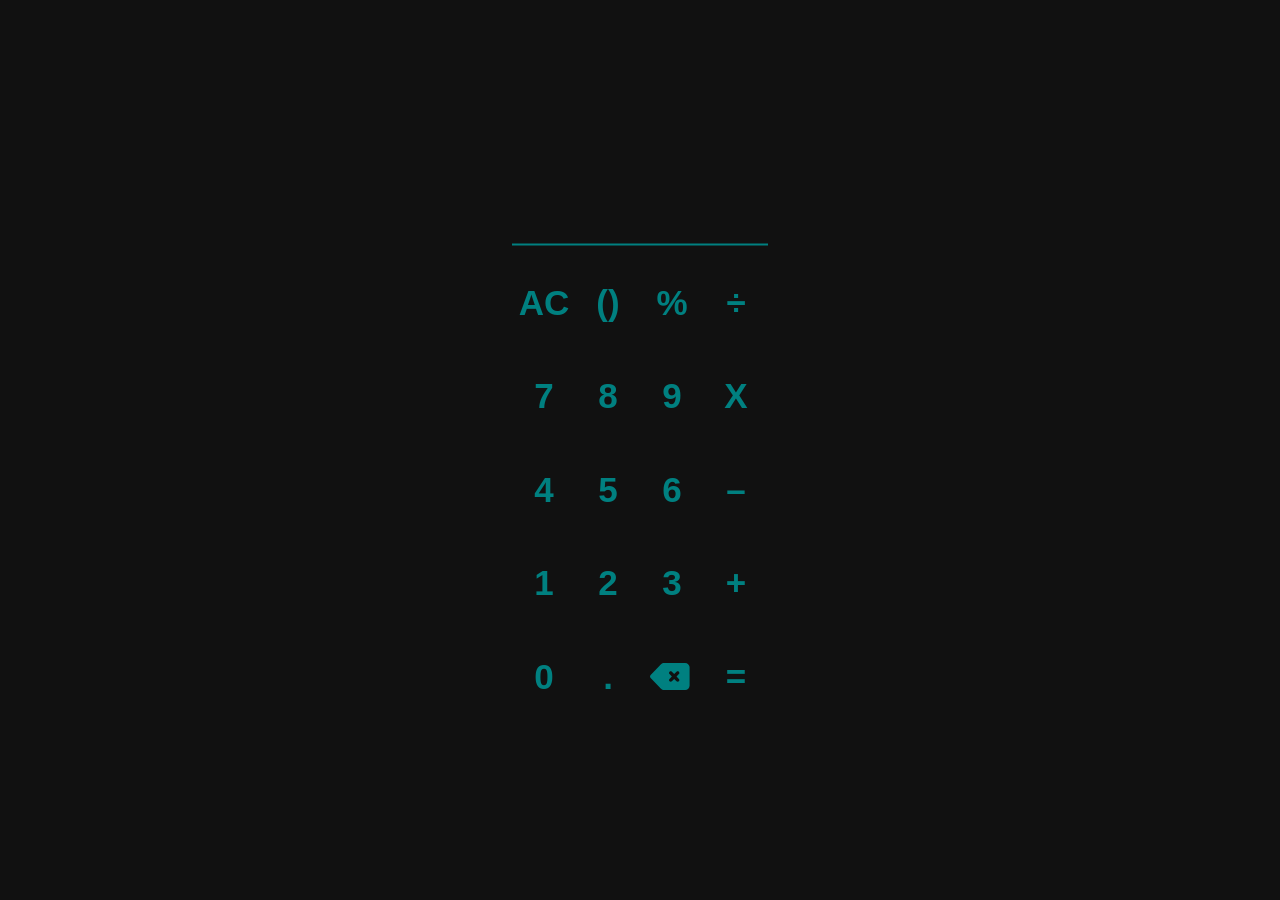
<file: index.html>
<!DOCTYPE html>
<html lang="en">
<head>
  <meta charset="UTF-8">
  <meta name="viewport" content="width=device-width, initial-scale=1.0">
  <meta content="autor" name="Xurxo Freitas">
  <!-- ENLACE FICHEIROS JS -->
   <script src="./js/jquery_v4.0.0.js"></script>
   <script src="./js/index.js"></script>
  <!-- ESTILOS -->
   <link rel="stylesheet" href="./css/estilos.css">
  <title>Calculadora</title>
</head>
<body>
  <div id="calculadora">
    <input id="pantalla">
    <!-- <hr> -->
    <div id="teclado">
      <button id="borrarTodo" class="boton">AC</button>
      <button id="parentese" class="boton">()</button>
      <button id="porcentaxe" class="boton">&#37;</button> <!-- Porcentaxe -->
      <button id="buttonision" class="boton">&divide;</button> <!-- dividir -->
      <button id="sete" class="boton">7</button>
      <button id="oito" class="boton">8</button>
      <button id="nove" class="boton">9</button>
      <button id="multiplicacion" class="boton">X</button>
      <button id="catro" class="boton">4</button>
      <button id="cinco" class="boton">5</button>
      <button id="seis" class="boton">6</button>
      <button id="restar" class="boton">&ndash;</button>
      <button id="un" class="boton">1</button>
      <button id="dous" class="boton">2</button>
      <button id="tres" class="boton">3</button>
      <button id="sumar" class="boton">+</button>
      <button id="cero" class="boton">0</button>
      <button id="punto" class="boton">.</button>
      <button id="borrar" class="boton"><img src="./img/delete-left-solid-full.svg" alt="icono_borrar"></button>
      <button id="igual" class="boton">=</button>
    </div>
  </div>
</body>
</html>
</file>
<file: css/estilos.css>
* {
  font-family: Arial, Helvetica, sans-serif;
  box-sizing: border-box;
  padding: 0;
  margin: 0;
}

:root{
  --branco: #f0f0f0;
  --negro: #111;
  --gris: #555;
  --teal: teal;
}

body{
  background-color: var(--negro);

  #calculadora{
    position: fixed;
    top: 50%;
    left: 50%;
    transform: translate(-50%, -50%);    
    width: 20%;
    height: 65%;

    /* === PANTALLA === */
    & #pantalla{
      height: 15%;
      width: 100%;
      background-color: transparent;
      border: none;
      border-bottom: 2px solid var(--teal);
      outline: none;
      caret-color: var(--teal);
      font-size: 50px;
      color: var(--teal);
      text-align: end;
    }

    /* ===== TECLADO ===== */
    & #teclado{
      display: grid;
      grid-template-columns: repeat(4, minmax(0, 1fr));
      grid-template-rows: repeat(5, minmax(0, 1fr));
      place-items: center;
      height: 80%;
      margin-top: 10px;

      /* === BOTONS === */
      & .boton{
        width: 100%;
        height: 100%;
        display: flex;
        justify-content: center;
        align-items: center;
        font-size: 35px;
        border-radius: 5px;
        background-color: transparent;
        font-weight: bolder;
        color: var(--teal);
        border: none;

        & img{
          width: 70%;
          height: 70%;
        }
      }

      & .boton:hover{
        outline: 2px solid var(--teal); /* igual que border pero sen ocupar espacio */
      }
    }
  }
}
</file>
<file: Calculadora-matematica/css/estilos.css>
* {
  font-family: Arial, Helvetica, sans-serif;
  box-sizing: border-box;
  padding: 0;
  margin: 0;
}

:root{
  --branco: #f0f0f0;
  --negro: #111;
  --gris: #555;
  --teal: teal;
}

body{
  background-color: var(--negro);

  #calculadora{
    position: fixed;
    top: 50%;
    left: 50%;
    transform: translate(-50%, -50%);    
    width: 20%;
    height: 65%;

    /* === PANTALLA === */
    & #pantalla{
      height: 15%;
      width: 100%;
      background-color: transparent;
      border: none;
      border-bottom: 2px solid var(--teal);
      outline: none;
      caret-color: var(--teal);
      font-size: 50px;
      color: var(--teal);
      text-align: end;
    }

    /* ===== TECLADO ===== */
    & #teclado{
      display: grid;
      grid-template-columns: repeat(4, minmax(0, 1fr));
      grid-template-rows: repeat(5, minmax(0, 1fr));
      place-items: center;
      height: 80%;
      margin-top: 10px;

      /* === BOTONS === */
      & .boton{
        width: 100%;
        height: 100%;
        display: flex;
        justify-content: center;
        align-items: center;
        font-size: 35px;
        border-radius: 5px;
        background-color: transparent;
        font-weight: bolder;
        color: var(--teal);
        border: none;

        & img{
          width: 70%;
          height: 70%;
        }
      }

      & .boton:hover{
        outline: 2px solid var(--teal); /* igual que border pero sen ocupar espacio */
      }
    }
  }
}
</file>
